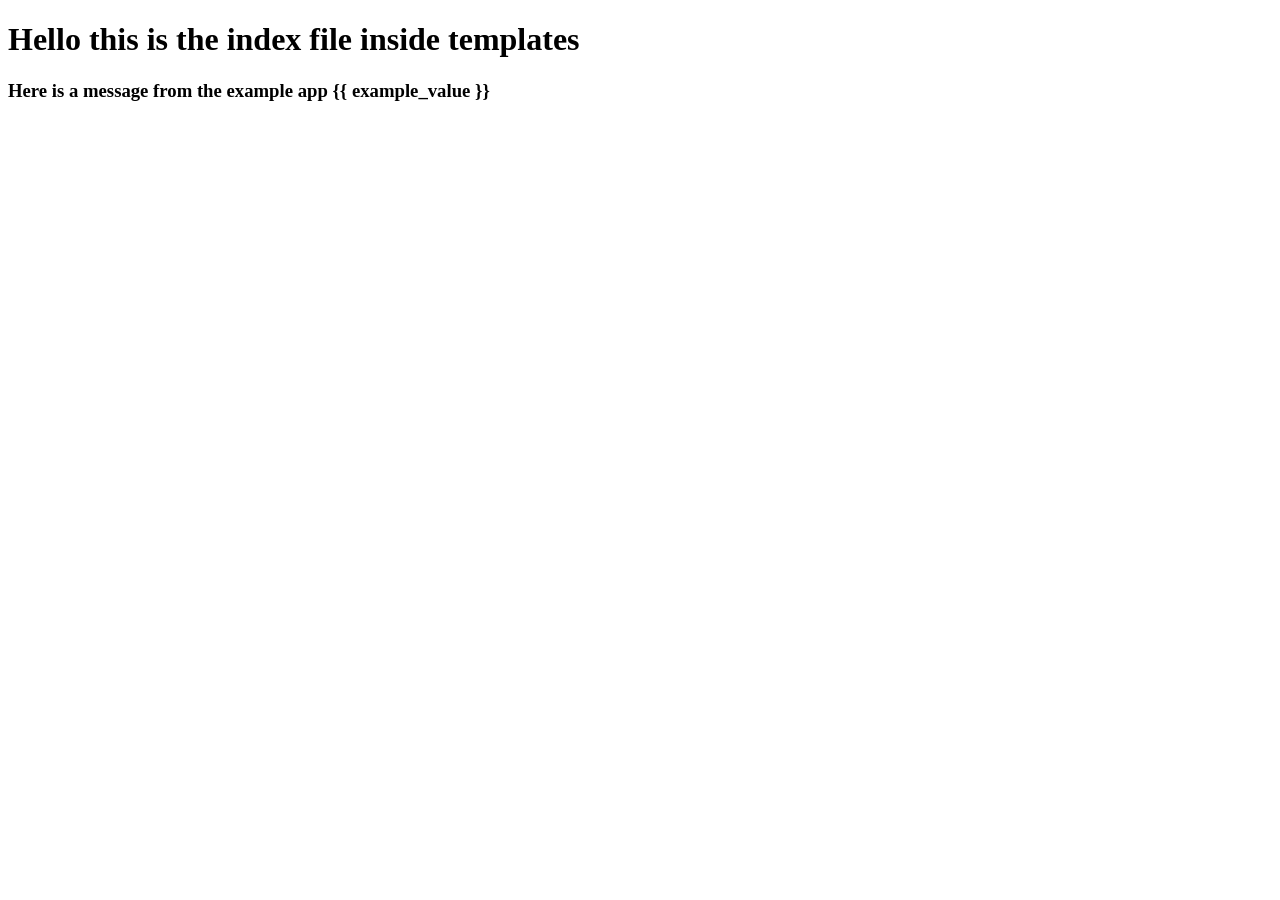
<file: example_app/templates/explore_templates/index.html>
<!DOCTYPE html>
<html lang="en">
<head>
    <meta charset="UTF-8">
    <title>The explore examples file </title>
</head>
<body>
<h1>Hello this is the index file inside templates</h1>
<h3>Here is a message from the example app {{ example_value }}</h3>
</body>
</html>
</file>
